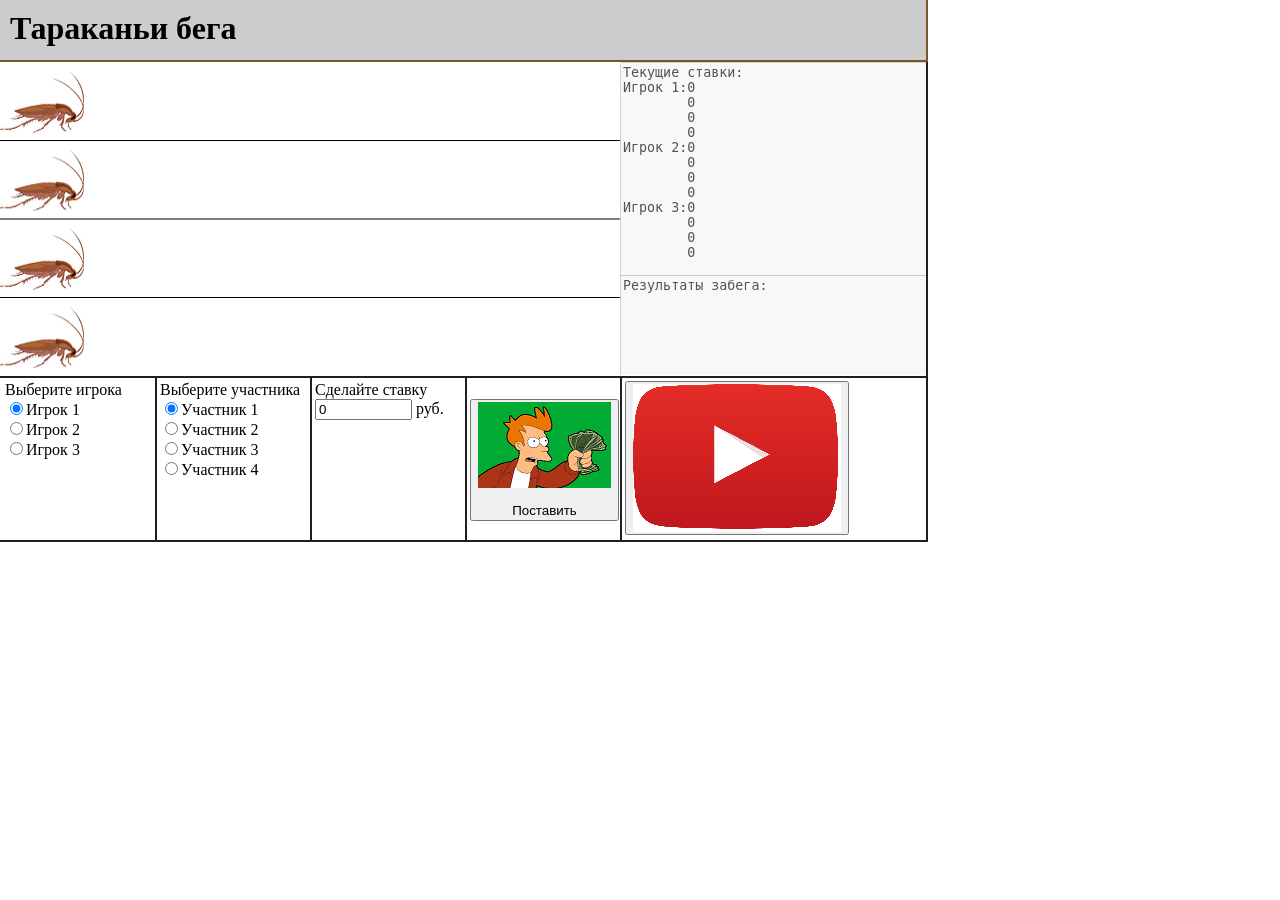
<file: Task3/totalizator.html>
<!DOCTYPE html PUBLIC "-//W3C//DTD XHTML 1.0 Strict//EN" 
  "http://www.w3.org/TR/xhtml1/DTD/xhtml1-strict.dtd">

<html xmlns="http://www.w3.org/1999/xhtml">
	

<head>
		

<meta http-equiv="Content-Type" content="text/html; charset=windows-1251">
		

<title>��������� ����</title>

<link rel="stylesheet" type="text/css" href="menu.css"/>
<script src="js/tarakan.js" type="text/javascript"></script>			

</head>
	

<body onload="init()">
	<div id="header"><h1>��������� ����</h1>
	</div>
	<div id="content">
		<div id="middle_bar">
			<div id="roach_board">
			<canvas height="314" width="620" id="cvs">
			</canvas>
			</div>
		    <div id="bet">

<textarea disabled readonly rows="15" cols="40" id="textbet">������� ������:&#013;&#010;����� 1:0&#013;&#010;&#09;0&#013;&#010;&#09;0&#013;&#010;&#09;0&#013;&#010;����� 2:0&#013;&#010;&#09;0&#013;&#010;&#09;0&#013;&#010;&#09;0&#013;&#010;����� 3:0&#013;&#010;&#09;0&#013;&#010;&#09;0&#013;&#010;&#09;0
</textarea>

</div>
			

<div id="results"><textarea disabled readonly rows="10" cols="40" id="textresult">���������� ������:</textarea></div>
		</div>
		<div id="bottom_bar">
			<div id="bottom_bar1">�������� ������<br>
				<input name="player" type="radio" value="p1" checked>����� 1</input><br>
				<input name="player" type="radio" value="p2">����� 2</input><br>
				<input name="player" type="radio" value="p3">����� 3</input>
			</div>
			<div id="bottom_bar2">�������� ���������<br>
				<input name="member" type="radio" value="m1" checked>�������� 1</input><br>
				<input name="member" type="radio" value="m2">�������� 2</input><br>
				<input name="member" type="radio" value="m3">�������� 3</input><br>
				<input name="member" type="radio" value="m4">�������� 4</input>
			</div>
			<div id="bottom_bar3">�������� ������<br>
				<input name="new_bet" type="text" size="10" id="nbet" value=0></input> ���.
			</div>
			<div id="bottom_bar4">
				<br><button onclick=" getbet() "/>
					<img src="bet1.png" alt="" style="vertical-align:middle"><br><br>
					���������
				</button>
			</div>
			<div id="bottom_bar5">
				<button id="GoButton">
					<img src="go.png" alt="" style="vertical-align:middle">
				</button>
			</div>
		</div>
	</div>	
	</body>
</html>
</file>
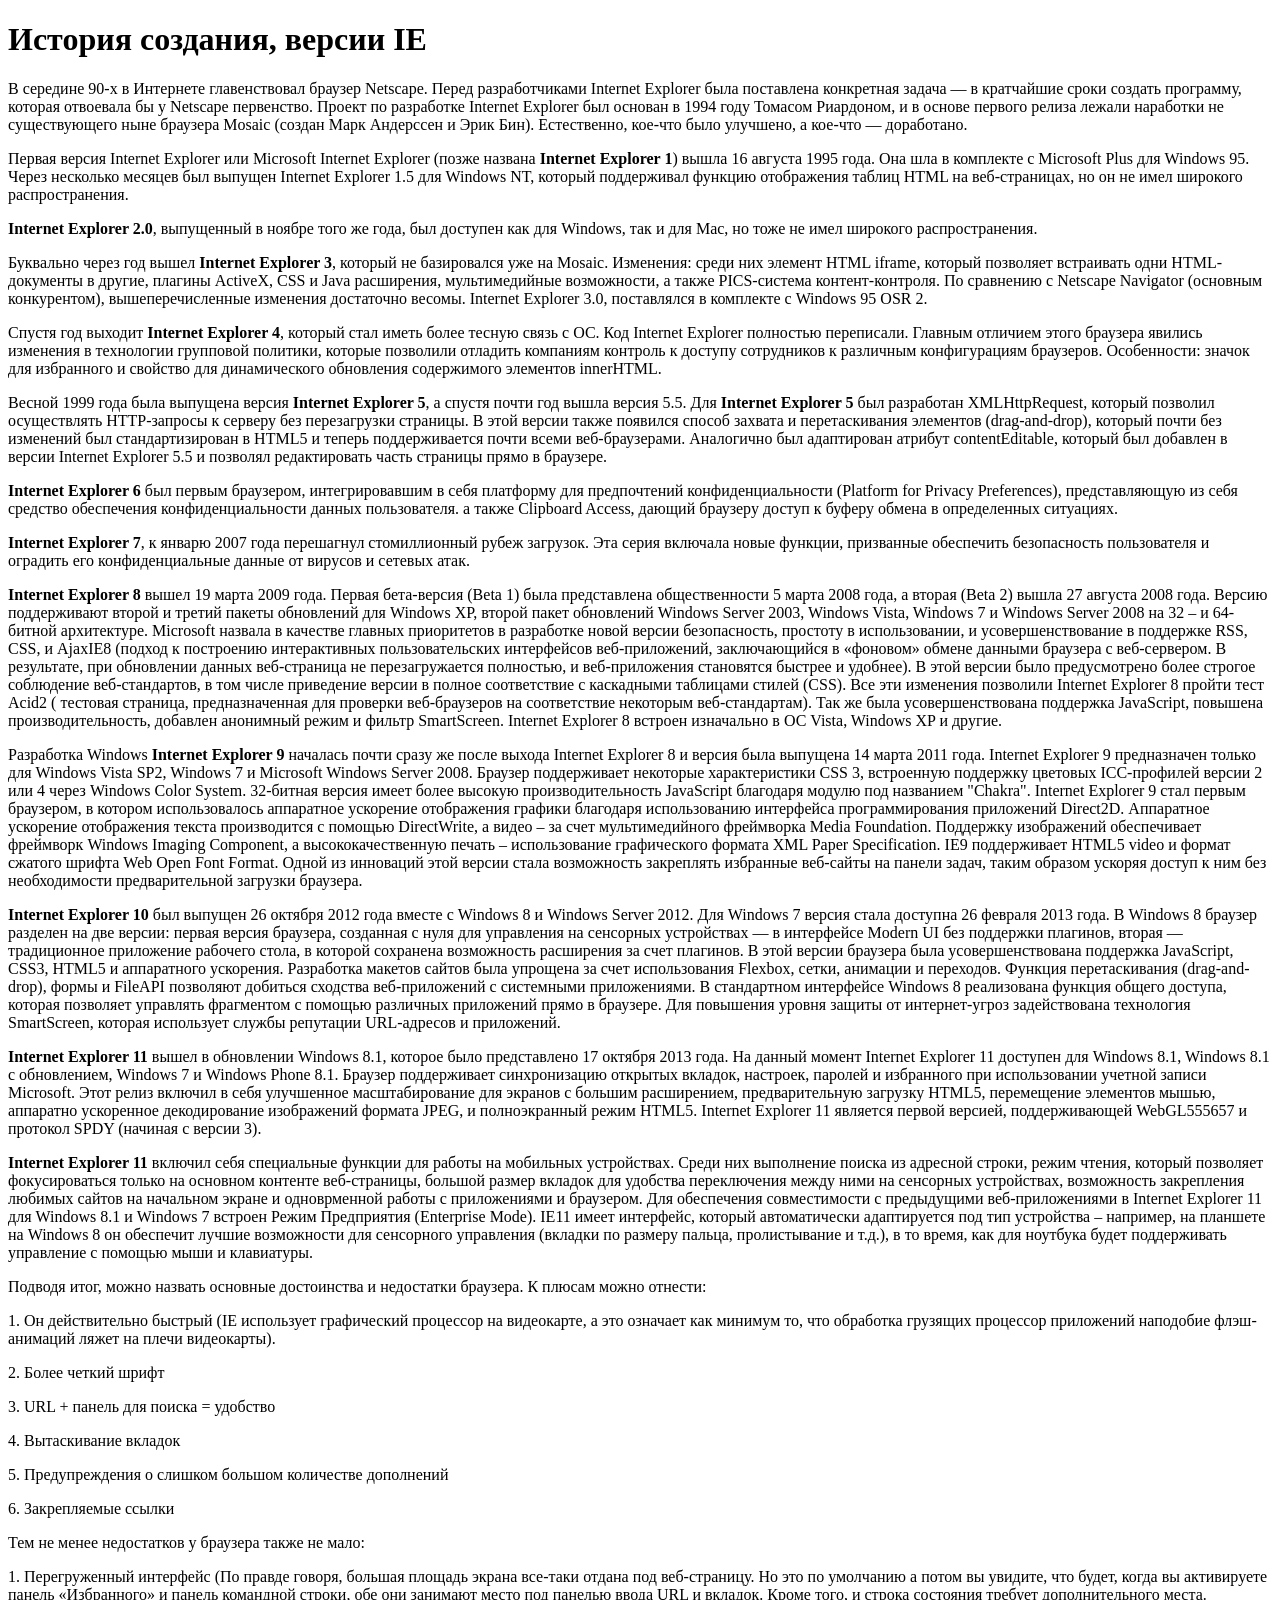
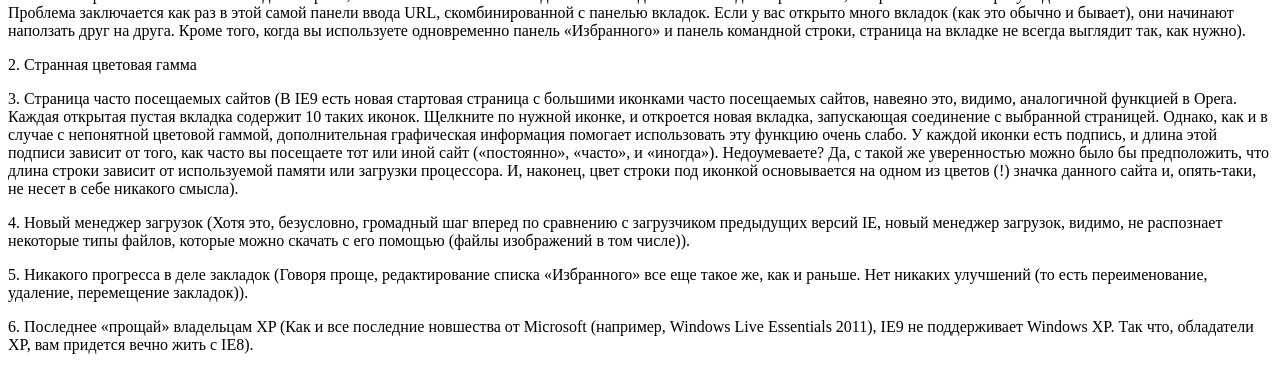
<file: Задание 1/IE.htm>
﻿<!DOCTYPE html PUBLIC "-//W3C//DTD XHTML 1.0 Transitional//EN" "http://www.w3.org/TR/xhtml1/DTD/xhtml1-transitional.dtd">
<html xmlns="http://www.w3.org/1999/xhtml" >
<head>
    <title>Internet Explorer</title>
</head>


<body>
    <h1>История создания, версии IE</h1>
    <p>В середине 90-х в Интернете главенствовал браузер Netscape. Перед разработчиками Internet Explorer была поставлена конкретная задача — в кратчайшие сроки создать программу, которая отвоевала бы у Netscape первенство. Проект по разработке Internet Explorer был основан в 1994 году Томасом Риардоном, и в основе первого релиза лежали наработки не существующего ныне браузера Mosaic (создан Марк Андерссен и Эрик Бин). Естественно, кое-что было улучшено, а кое-что — доработано. </p>
    <p>Первая версия Internet Explorer или Microsoft Internet Explorer (позже названа <b>Internet Explorer 1</b>) вышла 16 августа 1995 года. Она шла в комплекте с Microsoft Plus для Windows 95. Через несколько месяцев был выпущен Internet Explorer 1.5 для Windows NT, который поддерживал функцию отображения таблиц HTML на веб-страницах, но он не имел широкого распространения.</p>
    <p><b>Internet Explorer 2.0</b>, выпущенный в ноябре того же года, был доступен как для Windows, так и для Mac, но тоже не имел широкого распространения.</p>
    <p>Буквально через год вышел <b>Internet Explorer 3</b>, который не базировался уже на Mosaic. Изменения: среди них элемент HTML iframe, который позволяет встраивать одни HTML-документы в другие, плагины ActiveX, CSS и Java расширения, мультимедийные возможности, а также PICS-система контент-контроля. По сравнению с Netscape Navigator (основным конкурентом), вышеперечисленные изменения достаточно весомы. Internet Explorer 3.0, поставлялся в комплекте с Windows 95 OSR 2.</p>
    <p>Спустя год выходит <b>Internet Explorer 4</b>, который стал иметь более тесную связь с ОС. Код Internet Explorer полностью переписали. Главным отличием этого браузера явились изменения в технологии групповой политики, которые позволили отладить компаниям контроль к доступу сотрудников к различным конфигурациям браузеров. Особенности: значок для избранного и свойство для динамического обновления содержимого элементов innerHTML.</p>
    <p>Весной 1999 года была выпущена версия <b>Internet Explorer 5</b>, а спустя почти год вышла версия 5.5. Для <b>Internet Explorer 5</b> был разработан XMLHttpRequest, который позволил осуществлять HTTP-запросы к серверу без перезагрузки страницы. В этой версии также появился способ захвата и перетаскивания элементов (drag-and-drop), который почти без изменений был стандартизирован в HTML5 и теперь поддерживается почти всеми веб-браузерами. Аналогично был адаптирован атрибут contentEditable, который был добавлен в версии Internet Explorer 5.5 и позволял редактировать часть страницы прямо в браузере.</p>
    <p><b>Internet Explorer 6</b> был первым браузером, интегрировавшим в себя платформу для предпочтений конфиденциальности (Platform for Privacy Preferences), представляющую из себя средство обеспечения конфиденциальности данных пользователя. а также Clipboard Access, дающий браузеру доступ к буферу обмена в определенных ситуациях.</p>
    <p><b>Internet Explorer 7</b>, к январю 2007 года перешагнул стомиллионный рубеж загрузок. Эта серия включала новые функции, призванные обеспечить безопасность пользователя и оградить его конфиденциальные данные от вирусов и сетевых атак.</p>
    <p><b>Internet Explorer 8</b> вышел 19 марта 2009 года. Первая бета-версия (Beta 1) была представлена общественности 5 марта 2008 года, а вторая (Beta 2) вышла 27 августа 2008 года. Версию поддерживают второй и третий пакеты обновлений для Windows XP, второй пакет обновлений Windows Server 2003, Windows Vista, Windows 7 и Windows Server 2008 на 32 – и 64-битной архитектуре. Microsoft назвала в качестве главных приоритетов в разработке новой версии безопасность, простоту в использовании, и усовершенствование в поддержке RSS, CSS, и AjaxIE8 (подход к построению интерактивных пользовательских интерфейсов веб-приложений, заключающийся в «фоновом» обмене данными браузера с веб-сервером. В результате, при обновлении данных веб-страница не перезагружается полностью, и веб-приложения становятся быстрее и удобнее). В этой версии было предусмотрено более строгое соблюдение веб-стандартов, в том числе приведение версии в полное соответствие с каскадными таблицами стилей (CSS). Все эти изменения позволили Internet Explorer 8 пройти тест Acid2 ( тестовая страница, предназначенная для проверки веб-браузеров на соответствие некоторым веб-стандартам). Так же была усовершенствована поддержка JavaScript, повышена производительность, добавлен анонимный режим и фильтр SmartScreen. Internet Explorer 8 встроен изначально в ОС Vista, Windows XP и другие.</p>
    <p>Разработка Windows <b>Internet Explorer 9</b> началась почти сразу же после выхода Internet Explorer 8 и версия была выпущена 14 марта 2011 года. Internet Explorer 9 предназначен только для Windows Vista SP2, Windows 7 и Microsoft Windows Server 2008. Браузер поддерживает некоторые характеристики CSS 3, встроенную поддержку цветовых ICC-профилей версии 2 или 4 через Windows Color System. 32-битная версия имеет более высокую производительность JavaScript благодаря модулю под названием "Chakra". Internet Explorer 9 стал первым браузером, в котором использовалось аппаратное ускорение отображения графики благодаря использованию интерфейса программирования приложений Direct2D. Аппаратное ускорение отображения текста производится с помощью DirectWrite, а видео – за счет мультимедийного фреймворка Media Foundation. Поддержку изображений обеспечивает фреймворк Windows Imaging Component, а высококачественную печать – использование графического формата XML Paper Specification. IE9 поддерживает HTML5 video и формат сжатого шрифта Web Open Font Format. Одной из инноваций этой версии стала возможность закреплять избранные веб-сайты на панели задач, таким образом ускоряя доступ к ним без необходимости предварительной загрузки браузера.</p>
    <p><b>Internet Explorer 10</b> был выпущен 26 октября 2012 года вместе с Windows 8 и Windows Server 2012. Для Windows 7 версия стала доступна 26 февраля 2013 года. В Windows 8 браузер разделен на две версии: первая версия браузера, созданная с нуля для управления на сенсорных устройствах — в интерфейсе Modern UI без поддержки плагинов, вторая — традиционное приложение рабочего стола, в которой сохранена возможность расширения за счет плагинов. В этой версии браузера была усовершенствована поддержка JavaScript, CSS3,  HTML5 и аппаратного ускорения. Разработка макетов сайтов была упрощена за счет использования Flexbox, сетки, анимации и переходов. Функция перетаскивания (drag-and-drop), формы и FileAPI позволяют добиться сходства веб-приложений с системными приложениями. В стандартном интерфейсе Windows 8 реализована функция общего доступа, которая позволяет управлять фрагментом с помощью различных приложений прямо в браузере. Для повышения уровня защиты от интернет-угроз задействована технология SmartScreen, которая использует службы репутации URL-адресов и приложений.</p>
    <p><b>Internet Explorer 11</b> вышел в обновлении Windows 8.1, которое было представлено 17 октября 2013 года. На данный момент Internet Explorer 11 доступен для Windows 8.1, Windows 8.1 с обновлением, Windows 7 и Windows Phone 8.1. Браузер поддерживает синхронизацию открытых вкладок, настроек, паролей и избранного при использовании учетной записи Microsoft. Этот релиз включил в себя улучшенное масштабирование для экранов с большим расширением, предварительную загрузку HTML5, перемещение элементов мышью, аппаратно ускоренное декодирование изображений формата JPEG, и полноэкранный режим HTML5. Internet Explorer 11 является первой версией, поддерживающей WebGL555657 и протокол SPDY (начиная с версии 3).</p>
    <p><b>Internet Explorer 11</b> включил себя специальные функции для работы на мобильных устройствах. Среди них выполнение поиска из адресной строки, режим чтения, который позволяет фокусироваться только на основном контенте веб-страницы, большой размер вкладок для удобства переключения между ними на сенсорных устройствах, возможность закрепления любимых сайтов на начальном экране и одноврменной работы с приложениями и браузером. Для обеспечения совместимости с предыдущими веб-приложениями в Internet Explorer 11 для Windows 8.1 и Windows 7 встроен Режим Предприятия (Enterprise Mode). IE11 имеет интерфейс, который автоматически адаптируется под тип устройства – например, на планшете на Windows 8 он обеспечит лучшие возможности для сенсорного управления (вкладки по размеру пальца, пролистывание и т.д.), в то время, как для ноутбука будет поддерживать управление с помощью мыши и клавиатуры.</p>
    <p>Подводя итог, можно назвать основные достоинства и недостатки браузера. К плюсам можно отнести:</p>
    <p>1. Он действительно быстрый (IE использует графический процессор на видеокарте, а  это означает как минимум то, что обработка грузящих процессор приложений наподобие флэш-анимаций ляжет на плечи видеокарты).</p>
    <p>2. Более четкий шрифт</p>
    <p>3. URL + панель для поиска = удобство</p>
    <p>4. Вытаскивание вкладок</p>
    <p>5. Предупреждения о слишком большом количестве дополнений</p>
    <p>6. Закрепляемые ссылки</p>
<p>Тем не менее недостатков у браузера также не мало:</p>
<p>1. Перегруженный интерфейс (По правде говоря, большая площадь экрана все-таки отдана под веб-страницу. Но это по умолчанию а потом вы увидите, что будет, когда вы активируете панель «Избранного» и панель командной строки, обе они занимают место под панелью ввода URL и вкладок. Кроме того, и строка состояния требует дополнительного места.
Проблема заключается как раз в этой самой панели ввода URL, скомбинированной с панелью вкладок. Если у вас открыто много вкладок (как это обычно и бывает), они начинают наползать друг на друга. Кроме того, когда вы используете одновременно панель «Избранного» и панель командной строки, страница на вкладке не всегда выглядит так, как нужно).</p>
<p>2. Странная цветовая гамма</p>
<p>3. Страница часто посещаемых сайтов (В IE9 есть новая стартовая страница с большими иконками часто посещаемых сайтов, навеяно это, видимо, аналогичной функцией в Opera. Каждая открытая пустая вкладка содержит 10 таких иконок. Щелкните по нужной иконке, и откроется новая вкладка, запускающая соединение с выбранной страницей.
Однако, как и в случае с непонятной цветовой гаммой, дополнительная графическая информация помогает использовать эту функцию очень слабо. У каждой иконки есть подпись, и длина этой подписи зависит от того, как часто вы посещаете тот или иной сайт («постоянно», «часто», и «иногда»). Недоумеваете? Да, с такой же уверенностью можно было бы предположить, что длина строки зависит от используемой памяти или загрузки процессора.
И, наконец, цвет строки под иконкой основывается на одном из цветов (!) значка данного сайта и, опять-таки, не несет в себе никакого смысла).</p>
<p>4. Новый менеджер загрузок (Хотя это, безусловно, громадный шаг вперед по сравнению с загрузчиком предыдущих версий IE, новый менеджер загрузок, видимо, не распознает некоторые типы файлов, которые можно скачать с его помощью (файлы изображений в том числе)).</p>
<p>5. Никакого прогресса в деле закладок (Говоря проще, редактирование списка «Избранного» все еще такое же, как и раньше. Нет никаких улучшений (то есть переименование, удаление, перемещение закладок)).</p>
<p>6. Последнее «прощай» владельцам XP (Как и все последние новшества от Microsoft (например, Windows Live Essentials 2011), IE9 не поддерживает Windows XP. Так что, обладатели XP, вам придется вечно жить с IE8).</p>
</p>
</body>
</html>
</file>
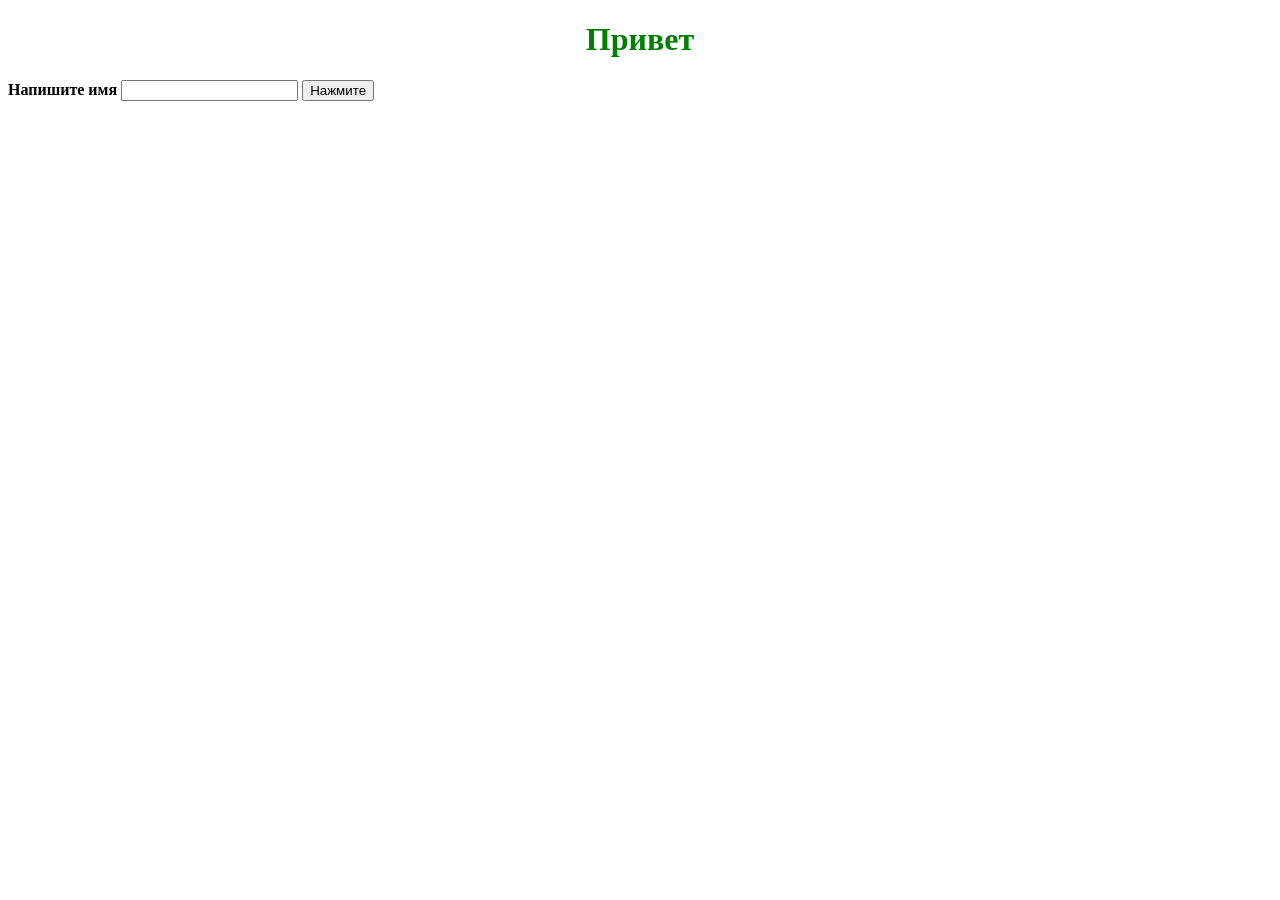
<file: Задание 2/Programma.html>
﻿<!DOCTYPE html>
<html xmlns="http://www.w3.org/1999/xhtml">
<head>
    <title>Наша страничка</title>
    <script>
        
        function showmsgbox() {
            var msg = document.getElementById('Text1');
            window.alert("Hello, "+ msg.value);
        }
    </script>
</head>
<body>
    <h1 align="center" style="color:green"> Привет </h1>
    <b>Напишите имя</b> 
    <input id="Text1" type="text"/>
    <input id="Button1" type="button" value="Нажмите" onclick="showmsgbox()"/>
</body>
</html>
</file>
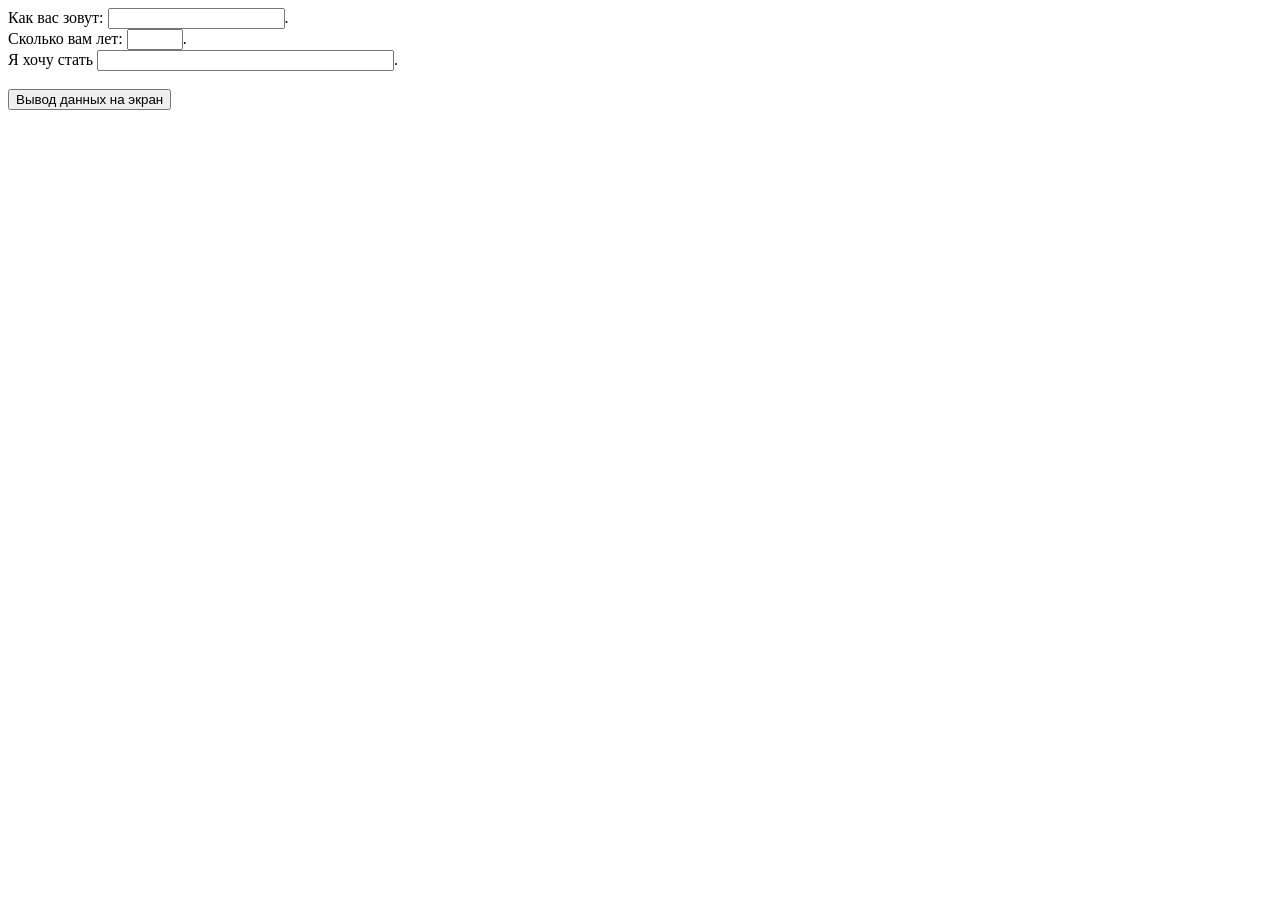
<file: Задание 5/Programma.html>
﻿<html>
<head>
	<title>Ввод даных</title>
</head>
<body>

	<script language="JavaScript" type="text/javascript" >
		
	function getId(x) 
	{
	return document.getElementById(x);
	}
	
	function hi() 
	{
	if (getId('name').value !== 'Введите имя' && getId('age').value !== 'null' && getId('prof').value !== 'Введите название профессии') 
	{
	getId('out').innerHTML = "Вас зовут "+getId('name').value+", вам "+getId('age').value+", вы хотите стать "+getId('prof').value;
	} 
	else getId('out').innerHTML = 'Введите корректные данные';
	}
	</script>
	
Как вас зовут: <input type='text' size='20' maxlength='15'  id='name'>.
	<br>
	Сколько вам лет: <input type="number" size="30" maxlength='3'  min="1" max="150"  id='age'>.
	<br>
	Я хочу стать <input type='text' size='35' maxlength='25'  id='prof'>.
	<br><br>
	<input type="submit" value="Вывод данных на экран" onclick='hi()'>
	<p id='out'></p>
	
</body>
</html>
</file>
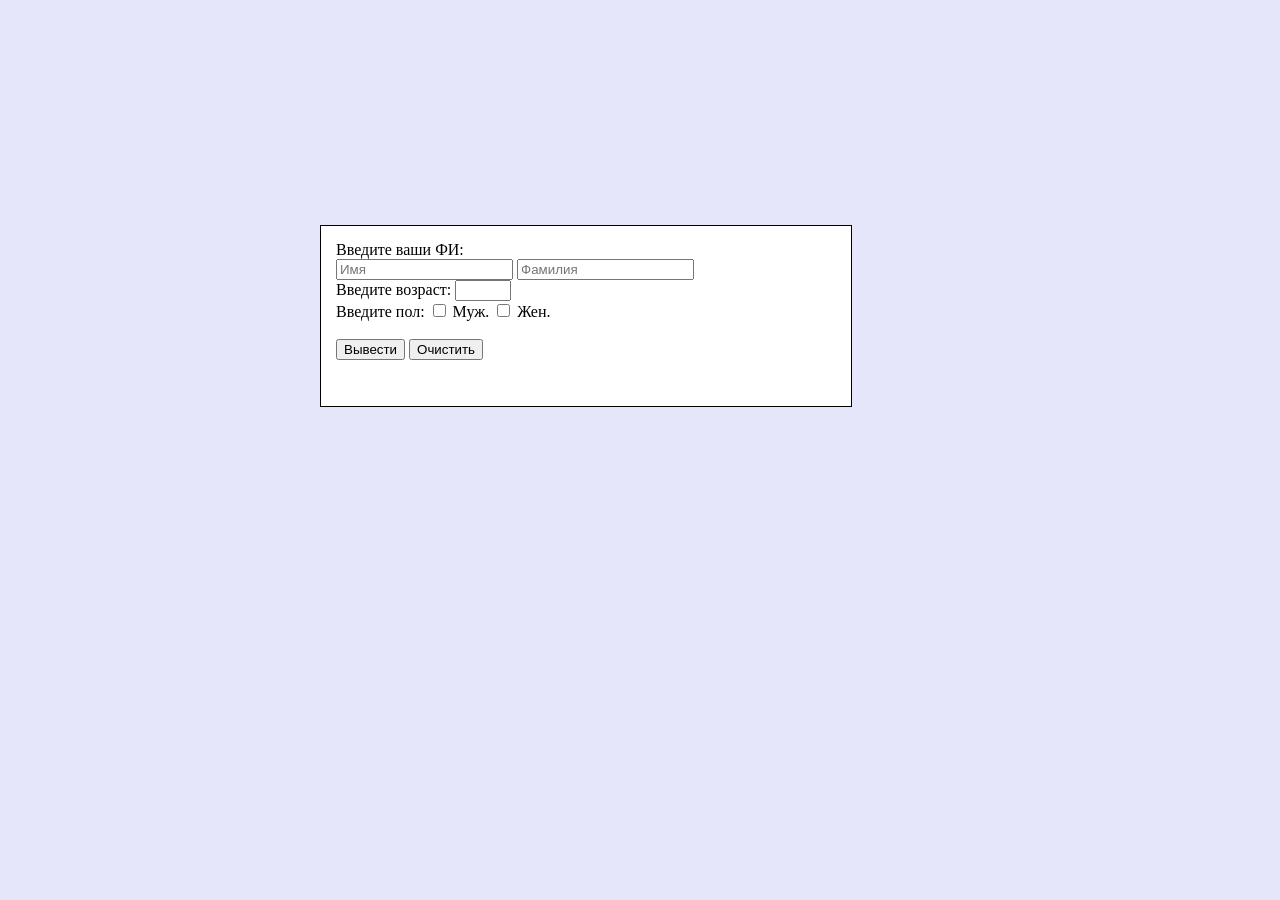
<file: Задание 5/Programma2/Programma.html>
﻿<!DOCTYPE html>

<html>
	
<head>
		
<meta charset="utf-8">
		
<title>Информация о человеке</title>
		
<meta name="description" content="Java Script" />
		
		
<link rel="stylesheet" type="text/css" href="menu.css"/>		
		

<script>

			
function aboutUser()	
			
{
				
name = document.forms["form"].elements["name"].value;
				
surname = document.forms["form"].elements["surname"].value;
			
age = document.forms["form"].elements["age"].value;
				
gender = document.forms["form"].elements["gender"].value;
				
if (name !== '' && surname !== '' && age !== '' )	
				
{
					
confirm('Ваши данные:\nИмя: '+ name + '\nФамилия: ' + surname + '\nВозраст: ' + age + '\nПол: ' + gender);
				
}
				
else alert('Введите данные');
            
}
		
</script>


	
</head>
	

	
<body>
		
<div class="container">
	
		
<form id="form">
				
Введите ваши ФИ: 
				
<br>
				
<input type='text' size='20' maxlength='15' placeholder="Имя" id='name'>
	<input type='text' size='20' maxlength='25' placeholder="Фамилия" id='surname'>
		
<br>

Введите возраст: <input type="number" min='1' max='100' id='age'>
		<br>
				
Введите пол: 
				
<input type="checkbox" name="gender" value="М"> Муж.
			
<input type="checkbox" name="gender" value="Ж"> Жен.
		
<br>
<br>

				
<input type="button" value="Вывести" onClick="aboutUser()">
			<input type="reset" value="Очистить">


</p>
			
</form>
	
	
</div>
	
</body>

</html>
</file>
<file: Task3/menu.css>
body {margin: 0; 
     }
			
#header {
height: 60px; width: 926px;
				
         background: #CCC; border-bottom: 2px solid #7B5427; border-right: 2px solid #7B5427;
			
        }
			
#header h1 {padding: 10px; margin: 0; 
           }
			
#content {
position: absolute;
				
          height: 473px; width: 926px;
			
         }
			  
#bottom_bar, #middle_bar { position: inherit; 
                         }
			  
#bet, #results, #roach_board	{ position: inherit;
                                }
			  
#bottom_bar1, #bottom_bar2, #bottom_bar3, #bottom_bar4, #bottom_bar5 { position: inherit; padding: 5px;
                                                                     } 
			   
#bet, #results, #roach_board, #bottom_bar1, #bottom_bar2, #bottom_bar3, #bottom_bar4, #bottom_bar5 { overflow: hidden; 
                                                                                                   }

			   
#middle_bar{
height: 314px; width: 926px;
				
            border-right: 2px solid #231F20; 
            border-bottom: 2px solid #231F20;
			  
           }
				   
#roach_board {width: 620px; height: 314px; 
				   
             }
				   
#bet {
width: 306px;
					
      left: 620px;


height: 215px;				   
     }
				  
#results {
width: 306px;

          
height: 100px;				
           top: 213px; left: 620px;
				   
          }
			  
#bottom_bar {
top: 314px;
				
             height: 164px; width: 926px;
				
             border-right: 2px solid #231F20; border-bottom: 2px solid #231F20;
			   
            }
				  
#bottom_bar1, #bottom_bar2, #bottom_bar3, #bottom_bar4 {height: 154px; width: 145px; border-right: 2px solid #231F20; 
                                                       } 
					
#bottom_bar2 {left: 155px;
             }
					
#bottom_bar3 {left: 310px; 
             }
				    
#bottom_bar4 {left: 465px; 
             }
				    
#bottom_bar5 {height: 154px; width: 301px; left: 620px; 
             }
</file>
<file: Задание 5/Programma2/menu.css>
body	
			
{
background-color: #E6E6FA;
} 
			
			
.container	
			
{ position:absolute;
   top:0;
   margin: 0 auto;
				
left: 25%;
				
top: 25%;
				
width: 500px; 
				
height: 150px;
				
				
background: #FFFFFF;
				
padding: 15px;
				
border: solid 1px black; 
			
}
</file>
